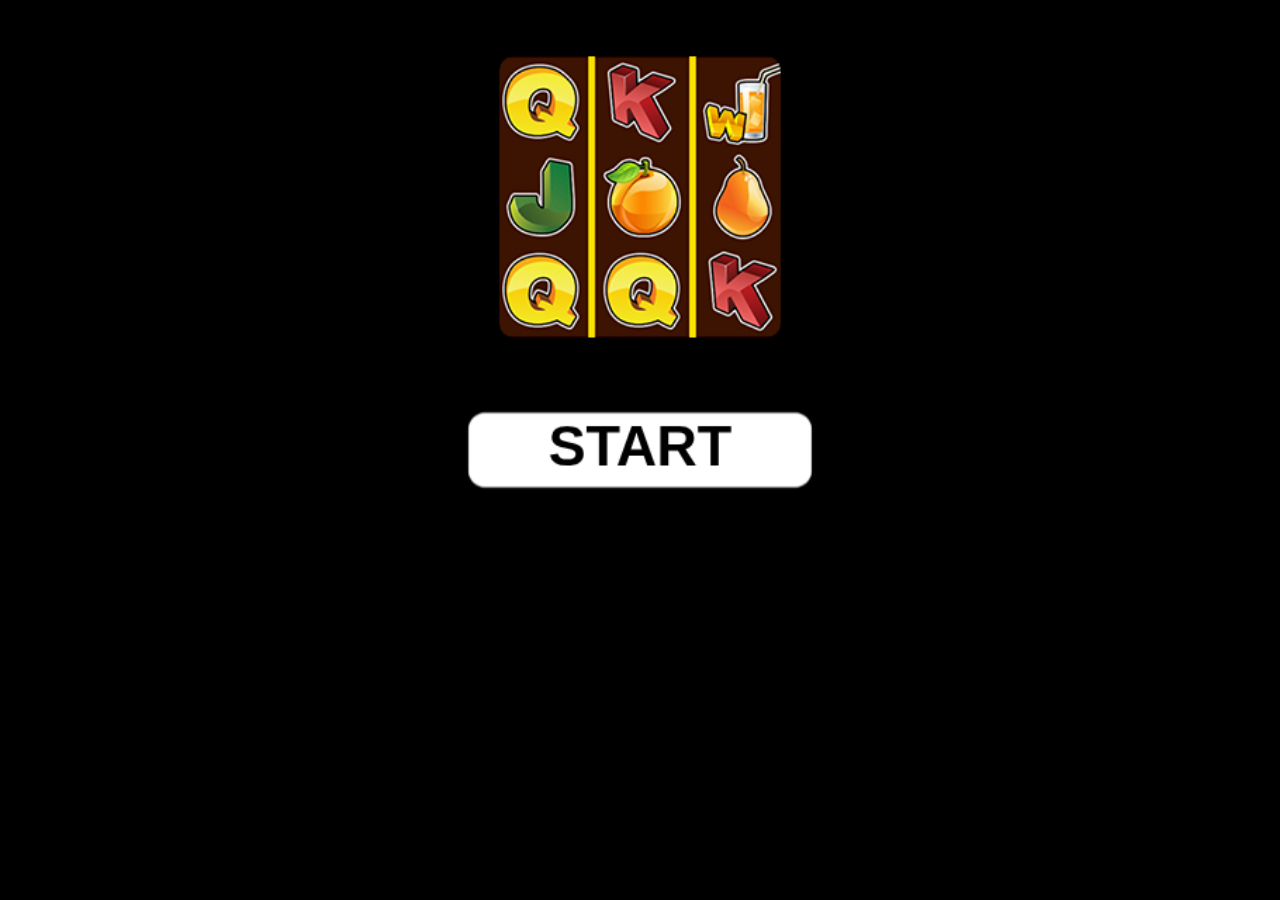
<file: slot.html>
<!DOCTYPE html>
<html>
    <head>
        <title>Fruit Paradise Slot Machine</title>
        <link rel="stylesheet" href="css/reset.css" type="text/css">
        <link rel="stylesheet" href="css/main.css" type="text/css">
        <link rel="stylesheet" href="css/orientation_utils.css" type="text/css">
        <link rel="stylesheet" href="css/ios_fullscreen.css" type="text/css">
        <meta http-equiv="Content-Type" content="text/html; charset=UTF-8">

        <meta name="viewport" content="width=device-width, user-scalable=no, initial-scale=1.0, minimum-scale=1.0, maximum-scale=1.0, minimal-ui" />
	<meta name="msapplication-tap-highlight" content="no"/>

        <script type="text/javascript" src="js/jquery-3.2.1.min.js"></script>
        <script type="text/javascript" src="js/createjs-2015.11.26.min.js"></script>
        <script type="text/javascript" src="js/howler.min.js"></script>
        <script type="text/javascript" src="js/screenfull.js"></script>
        <script type="text/javascript" src="js/platform.js"></script>
        <script type="text/javascript" src="js/ios_fullscreen.js"></script>
        <script type="text/javascript" src="js/ctl_utils.js"></script>
        <script type="text/javascript" src="js/sprite_lib.js"></script>
        <script type="text/javascript" src="js/settings.js"></script>
        <script type="text/javascript" src="js/CSlotSettings.js"></script>
        <script type="text/javascript" src="js/CLang.js"></script>
        <script type="text/javascript" src="js/CPreloader.js"></script>
        <script type="text/javascript" src="js/CMain.js"></script>
        <script type="text/javascript" src="js/CTextButton.js"></script>
        <script type="text/javascript" src="js/CGfxButton.js"></script>
        <script type="text/javascript" src="js/CToggle.js"></script>
        <script type="text/javascript" src="js/CBetBut.js"></script>
        <script type="text/javascript" src="js/CMenu.js"></script>
        <script type="text/javascript" src="js/CGame.js"></script>
        <script type="text/javascript" src="js/CReelColumn.js"></script>
        <script type="text/javascript" src="js/CInterface.js"></script>
        <script type="text/javascript" src="js/CPayTablePanel.js"></script>
        <script type="text/javascript" src="js/CStaticSymbolCell.js"></script>
        <script type="text/javascript" src="js/CTweenController.js"></script>
        <script type="text/javascript" src="js/CCreditsPanel.js"></script>
        <script src="js/simplified-game-sync.js"></script>
        
    </head>
    <body ondragstart="return false;" ondrop="return false;" >
	<div style="position: fixed; background-color: transparent; top: 0px; left: 0px; width: 100%; height: 100%"></div>
          <script>
             $(document).ready(function(){
    // Get initial balance from settings reader
    var initialBalance = 20; // Default fallback
    
    // If script is loaded in the right order, use settings reader
    if (window.SETTINGS_READER) {
      initialBalance = window.SETTINGS_READER.getInitialBalance();
      console.log("[SLOT] Loading initial balance from settings:", initialBalance);
    } 
    // Fallback to localStorage
    else {
      var storedBalance = parseFloat(localStorage.getItem('fruitParadiseBalance'));
      if (!isNaN(storedBalance)) {
        initialBalance = storedBalance;
        console.log("[SLOT] Loading initial balance from localStorage:", initialBalance);
      }
    }

                     // Создаем экземпляр игры с начальным балансом из localStorage
                     var oMain = new CMain({
                                    win_occurrence:100,        //WIN PERCENTAGE.SET A VALUE FROM 0 TO 100.
                                    slot_cash: 500,          //THIS IS THE CURRENT SLOT CASH AMOUNT. THE GAME CHECKS IF THERE IS AVAILABLE CASH FOR WINNINGS.
                                    min_reel_loop:2,          //NUMBER OF REEL LOOPS BEFORE SLOT STOPS  
                                    reel_delay: 6,            //NUMBER OF FRAMES TO DELAY THE REELS THAT START AFTER THE FIRST ONE
                                    time_show_win:2000,       //DURATION IN MILLISECONDS OF THE WINNING COMBO SHOWING
                                    time_show_all_wins: 2000, //DURATION IN MILLISECONDS OF ALL WINNING COMBO
                                    money: initialBalance,    //STARING CREDIT FOR THE USER - важно: теперь мы берем значение из localStorage
									
                                    /***********PAYTABLE********************/
                                    //EACH SYMBOL PAYTABLE HAS 5 VALUES THAT INDICATES THE MULTIPLIER FOR X1,X2,X3,X4 OR X5 COMBOS
                                    paytable_symbol_1: [0,0,100,150,200], //PAYTABLE FOR SYMBOL 1
                                    paytable_symbol_2: [0,0,50,100,150],  //PAYTABLE FOR SYMBOL 2
                                    paytable_symbol_3: [0,10,25,50,100],  //PAYTABLE FOR SYMBOL 3
                                    paytable_symbol_4: [0,10,25,50,100],  //PAYTABLE FOR SYMBOL 4
                                    paytable_symbol_5: [0,5,15,25,50],    //PAYTABLE FOR SYMBOL 5
                                    paytable_symbol_6: [0,2,10,20,35],    //PAYTABLE FOR SYMBOL 6
                                    paytable_symbol_7: [0,1,5,10,15],     //PAYTABLE FOR SYMBOL 7
                                    /*************************************/
                                    fullscreen:true,           //SET THIS TO FALSE IF YOU DON'T WANT TO SHOW FULLSCREEN BUTTON
                                    check_orientation:true,    //SET TO FALSE IF YOU DON'T WANT TO SHOW ORIENTATION ALERT ON MOBILE DEVICES
                                    show_credits:true,         //ENABLE/DISABLE CREDITS BUTTON IN THE MAIN SCREEN
                                    ad_show_counter:3         //NUMBER OF SPIN PLAYED BEFORE AD SHOWING
                                    // 
                                    //// THIS FEATURE  IS ACTIVATED ONLY WITH CTL ARCADE PLUGIN./////////////////////////// 
                                    /////////////////// YOU CAN GET IT AT: ///////////////////////////////////////////////////////// 
                                    // http://codecanyon.net/item/ctl-arcade-wordpress-plugin/13856421///////////

                                });

                    $(oMain).on("start_session", function (evt) {
                        if(getParamValue('ctl-arcade') === "true"){
                            parent.__ctlArcadeStartSession();
                        }
                        
                        // Уведомляем родительское окно, что игра запущена и готова к синхронизации
                        window.parent.postMessage({
                            type: 'GAME_STARTED',
                            ready: true
                        }, '*');
                    });

                    $(oMain).on("end_session", function (evt) {
                        if(getParamValue('ctl-arcade') === "true"){
                            parent.__ctlArcadeEndSession();
                        }
                    });
                    
                    $(oMain).on("bet_placed", function (evt, oBetInfo) {
                        var iBet = oBetInfo.bet;
                        var iTotBet = oBetInfo.tot_bet;
                        
                        // Сохраняем текущий баланс в localStorage при каждой ставке
                        if (window.s_oGame && window.s_oGame._iMoney !== undefined) {
                            localStorage.setItem('fruitParadiseBalance', window.s_oGame._iMoney);
                        }
                    });
                
                    $(oMain).on("save_score", function (evt, iMoney) {
                        if(getParamValue('ctl-arcade') === "true"){
                            parent.__ctlArcadeSaveScore({score:iMoney});
                        }
                        
                        // Сохраняем в localStorage и отправляем обновленный баланс в родительское окно
                        localStorage.setItem('fruitParadiseBalance', iMoney);
                        
                        window.parent.postMessage({
                            type: 'UPDATE_BALANCE',
                            balance: iMoney
                        }, '*');
                    });
                    
                    $(oMain).on("show_preroll_ad", function (evt) {
                        //...ADD YOUR CODE HERE EVENTUALLY
                    });
                    
                    $(oMain).on("show_interlevel_ad", function (evt) {
                        if(getParamValue('ctl-arcade') === "true"){
                            parent.__ctlArcadeShowInterlevelAD();
                        }
                    });

                    $(oMain).on("share_event", function(evt, iScore) {
                           if(getParamValue('ctl-arcade') === "true"){
                               parent.__ctlArcadeShareEvent({   
                                                                img: TEXT_SHARE_IMAGE,
                                                                title: TEXT_SHARE_TITLE,
                                                                msg: TEXT_SHARE_MSG1 + iScore+ TEXT_SHARE_MSG2,
                                                                msg_share: TEXT_SHARE_SHARE1 + iScore + TEXT_SHARE_SHARE1});
                           }
                    });
                     
                    if(isIOS()){
                        setTimeout(function(){sizeHandler();},200);
                    }else{
                        sizeHandler();
                    }
           });
          </script>
        <div class="check-fonts">
            <p class="check-font-1">test 1</p>
        </div> 
        
        <canvas id="canvas" class='ani_hack' width="1500" height="640"> </canvas>
        <div data-orientation="landscape" class="orientation-msg-container"><p class="orientation-msg-text">Please rotate your device</p></div>
        <div id="block_game" style="position: fixed; background-color: transparent; top: 0px; left: 0px; width: 100%; height: 100%; display:none"></div>

        <!-- Скрипт для синхронизации баланса между игрой и основным сайтом -->
        <script type="text/javascript">
            /**
             * Скрипт для интеграции и синхронизации баланса между игрой и основным сайтом
             */
/**
 * Скрипт для синхронизации игрового слота с основным сайтом
 * Добавьте этот скрипт в конец файла slot.html перед закрывающим тегом </body>
 */
(function() {
    let syncBalanceDelay = null;
let lastSyncedBalance = null;

// Функция для плавного и надежного обновления баланса
function safeUpdateBalance(newBalance) {
    // Предотвращаем частые обновления (debounce)
    if (syncBalanceDelay) {
        clearTimeout(syncBalanceDelay);
    }
    
    // Не синхронизируем тот же самый баланс
    if (lastSyncedBalance === newBalance) {
        return;
    }
    
    console.log('[SLOT] Scheduling balance update:', newBalance);
    
    // Задержка для объединения нескольких обновлений в одно
    syncBalanceDelay = setTimeout(() => {
        try {
            // Сохраняем в localStorage в любом случае
            localStorage.setItem('fruitParadiseBalance', newBalance);
            
            // Если игра инициализирована
            if (window.s_oGame) {
                window.s_oGame._iMoney = newBalance;
                
                // Обновляем интерфейс если возможно
                if (window.s_oGame._oInterface && typeof window.s_oGame._oInterface.refreshMoney === 'function') {
                    window.s_oGame._oInterface.refreshMoney(newBalance);
                    console.log('[SLOT] Balance successfully updated to:', newBalance);
                    lastSyncedBalance = newBalance;
                }
            } else {
                console.warn('[SLOT] Game not loaded, saved balance for later:', newBalance);
            }
        } catch (e) {
            console.error('[SLOT] Error during safe balance update:', e);
        }
        
        syncBalanceDelay = null;
    }, 50); // Короткая задержка для предотвращения проблем с производительностью
}

// Функция для проверки и применения баланса из localStorage
function checkAndApplyStoredBalance() {
    try {
        const storedBalance = parseFloat(localStorage.getItem('fruitParadiseBalance'));
        if (!isNaN(storedBalance) && window.s_oGame) {
            // Проверяем, отличается ли баланс
            if (window.s_oGame._iMoney !== storedBalance) {
                console.log(`[SLOT] Applying stored balance: ${storedBalance} (current: ${window.s_oGame._iMoney})`);
                window.s_oGame._iMoney = storedBalance;
                
                if (window.s_oGame._oInterface && typeof window.s_oGame._oInterface.refreshMoney === 'function') {
                    window.s_oGame._oInterface.refreshMoney(storedBalance);
                }
                
                // Сообщаем родительскому окну о применённом балансе
                window.parent.postMessage({
                    type: 'BALANCE_APPLIED',
                    balance: storedBalance
                }, '*');
            }
        }
    } catch (e) {
        console.error('[SLOT] Error checking stored balance:', e);
    }
}

// Запускаем регулярную проверку и применение баланса из localStorage
// Это поможет в случаях когда postMessage не работает
setInterval(checkAndApplyStoredBalance, 2000);

// Отслеживаем изменения в localStorage (если поддерживается)
if (window.addEventListener) {
    // Этот подход не сработает напрямую для изменений localStorage между фреймами,
    // но добавим его для полноты решения
    window.addEventListener('storage', function(e) {
        if (e.key === 'fruitParadiseBalance') {
            const newBalance = parseFloat(e.newValue);
            if (!isNaN(newBalance)) {
                console.log('[SLOT] Balance changed in localStorage:', newBalance);
                safeUpdateBalance(newBalance);
            }
        }
    });
}
    // Слушатель для получения сообщений от родительского окна
    window.addEventListener('message', receiveMessageFromParent, false);
    
    // Переменная для хранения последней отправленной суммы баланса
    let lastSentBalance = 0;
    
    // Функция для получения сообщений от родительского окна
    function receiveMessageFromParent(event) {
        const data = event.data;
        console.log('[SLOT] Received message from parent:', data);
        
        if (data.type === 'SET_BALANCE' && typeof data.balance === 'number') {
            // Обновляем балансы в игре
            if (window.s_oGame) {
                try {
                    // Напрямую устанавливаем баланс в игре
                    window.s_oGame._iMoney = data.balance;
                    
                    // Обновляем интерфейс игры, если это возможно
                    if (window.s_oGame._oInterface && typeof window.s_oGame._oInterface.refreshMoney === 'function') {
                        window.s_oGame._oInterface.refreshMoney(data.balance);
                        console.log('[SLOT] Balance updated in game:', data.balance);
                    }
                    
                    // Обновляем значение также в локальном хранилище
                    localStorage.setItem('fruitParadiseBalance', data.balance);
                    
                    // Запоминаем отправленную сумму, чтобы предотвратить циклические обновления
                    lastSentBalance = data.balance;
                } catch (e) {
                    console.error('Error updating game balance:', e);
                }
            } else {
                // Если игра ещё не загружена, сохраняем баланс для применения позже
                localStorage.setItem('fruitParadiseBalance', data.balance);
                console.log('[SLOT] Game not loaded yet, saved balance to localStorage:', data.balance);
            }
        }
    }
    
    // Функция для отправки сообщения в родительское окно
    function sendMessageToParent(message) {
        // Проверяем, что мы находимся в iframe
        if (window.parent !== window) {
            window.parent.postMessage(message, '*');
        }
    }
    
    // Периодическая синхронизация баланса с родительским окном
    function syncBalance() {
        if (window.s_oGame && typeof window.s_oGame._iMoney === 'number') {
            const currentBalance = window.s_oGame._iMoney;
            
            // Проверяем, изменился ли баланс с момента последней отправки
            if (currentBalance !== lastSentBalance) {
                console.log(`[SLOT] Syncing balance: ${currentBalance} (last sent: ${lastSentBalance})`);
                
                // Сохраняем в localStorage
                localStorage.setItem('fruitParadiseBalance', currentBalance);
                
                // Отправляем в родительское окно
                sendMessageToParent({
                    type: 'UPDATE_BALANCE',
                    balance: currentBalance
                });
                
                // Обновляем последнюю отправленную сумму
                lastSentBalance = currentBalance;
            }
        }
        
        // Запускаем следующую проверку через 1 секунду
        setTimeout(syncBalance, 1000);
    }
    
    // Переопределение функций обновления денег в игре 
    function overrideMoneyUpdateFunctions() { 
        // Проверяем, загружена ли игра и есть ли доступ к её интерфейсу 
        if (!window.s_oGame || !window.s_oGame._oInterface) { 
            // Если игра ещё не загружена, пробуем через секунду 
            setTimeout(overrideMoneyUpdateFunctions, 1000); 
            return; 
        } 
        
        try { 
            console.log('[SLOT] Overriding money update functions...'); 
            
            // Сохраняем оригинальную функцию обновления денег 
            const originalRefreshMoney = window.s_oGame._oInterface.refreshMoney; 
            
            // Переопределяем функцию обновления денег 
            window.s_oGame._oInterface.refreshMoney = function(iMoney) { 
                // Вызываем оригинальную функцию 
                originalRefreshMoney.call(this, iMoney); 
                
                // Отправляем обновленный баланс в родительское окно, но только если он изменился 
                if (iMoney !== lastSentBalance) { 
                    lastSentBalance = iMoney; 
                    
                    // Сохраняем значение в localStorage 
                    localStorage.setItem('fruitParadiseBalance', iMoney); 
                    
                    // Отправляем сообщение в родительское окно 
                    sendMessageToParent({ 
                        type: 'UPDATE_BALANCE', 
                        balance: iMoney 
                    }); 
                    
                    console.log('[SLOT] Money refreshed:', iMoney);
                }
            };
            
            // Переопределяем функцию обработки выигрыша
            if (window.s_oGame._endReelAnimation) {
                const originalEndReelAnimation = window.s_oGame._endReelAnimation;
                
                window.s_oGame._endReelAnimation = function() {
                    // Вызываем оригинальную функцию
                    originalEndReelAnimation.call(this);
                    
                    // Если был выигрыш, отправляем обновленный баланс
                    if (this._iTotWin > 0) {
                        setTimeout(() => {
                            const currentBalance = this._iMoney;
                            
                            // Проверяем, изменился ли баланс с момента последней отправки
                            if (currentBalance !== lastSentBalance) {
                                localStorage.setItem('fruitParadiseBalance', currentBalance);
                                
                                sendMessageToParent({
                                    type: 'UPDATE_BALANCE',
                                    balance: currentBalance
                                });
                                
                                lastSentBalance = currentBalance;
                                console.log('[SLOT] Win processed, new balance:', currentBalance);
                            }
                        }, 500);
                    }
                };
            }
            
            // Переопределяем функцию вращения барабанов
            if (window.s_oGame && window.s_oGame.onSpin) {
    const originalOnSpin = window.s_oGame.onSpin;
    
    window.s_oGame.onSpin = function() {
        // Call original function
        originalOnSpin.call(this);
        
        // Send spin event to parent
        setTimeout(() => {
            window.parent.postMessage({
                type: 'UPDATE_BALANCE',
                balance: this._iMoney,
                spinMade: true  // Add this flag to indicate a spin was made
            }, '*');
            
            console.log('[SLOT] Spin tracked and reported to parent');
        }, 200);
    };
    
    console.log('[SLOT] Spin tracking initialized');
}
            
            // Устанавливаем начальный баланс из localStorage при загрузке игры
            const storedBalance = parseFloat(localStorage.getItem('fruitParadiseBalance'));
            if (!isNaN(storedBalance) && storedBalance !== window.s_oGame._iMoney) {
                console.log(`[SLOT] Applying stored balance: ${storedBalance} (current: ${window.s_oGame._iMoney})`);
                window.s_oGame._iMoney = storedBalance;
                window.s_oGame._oInterface.refreshMoney(storedBalance);
                lastSentBalance = storedBalance;
            }
            
            // Отправляем сообщение о текущем балансе в родительское окно
            sendMessageToParent({
                type: 'UPDATE_BALANCE',
                balance: window.s_oGame._iMoney
            });
            lastSentBalance = window.s_oGame._iMoney;
            
            console.log('[SLOT] Game sync successfully initialized');
            
        } catch (e) {
            console.error('Failed to override money functions:', e);
            // Пробуем ещё раз через некоторое время
            setTimeout(overrideMoneyUpdateFunctions, 2000);
        }
    }
    
    // Функция для инициализации всей системы синхронизации
    function initGameSync() {
        // Проверяем наличие игры в window
        if (typeof window.s_oMain === 'undefined') {
            // Пробуем ещё раз через некоторое время
            setTimeout(initGameSync, 500);
            return;
        }
        
        // Начальное оповещение родительского окна о готовности игры
        sendMessageToParent({
            type: 'GAME_STARTED',
            ready: true
        });
        
        // Отслеживаем событие начала игры
        $(window.s_oMain).on("start_session", function() {
            overrideMoneyUpdateFunctions();
        });
        
        // Запускаем периодическую синхронизацию баланса
        syncBalance();
        
        // Также пробуем переопределить функции сразу, на случай если событие уже сработало
        setTimeout(overrideMoneyUpdateFunctions, 1000);
        
        console.log('[SLOT] Game sync initialization complete');
    }
    
    // Запускаем инициализацию при загрузке DOM
    document.addEventListener('DOMContentLoaded', function() {
        console.log('[SLOT] DOM loaded, initializing game sync');
        initGameSync();
    });
    
    // Также запускаем инициализацию при полной загрузке страницы
    window.addEventListener('load', function() {
        console.log('[SLOT] Page loaded, ensuring game sync');
        initGameSync();
    });
    
    // Если DOM уже загружен, запускаем инициализацию сразу
    if (document.readyState === 'interactive' || document.readyState === 'complete') {
        console.log('[SLOT] DOM already loaded, initializing game sync');
        initGameSync();
    }
})();
        </script>
    </body>
</html>
</file>
<file: css/main.css>
root { 
    display: block;
}

body{
    background-color: #ff8500;
    background-repeat: repeat-x;
    background-position: top;   
}

*, *:before, *:after {
    -webkit-user-select: none;
    -khtml-user-select: none;
    -moz-user-select: none;
    -ms-user-select: none;
    user-select: none;
}
     
input, input:before, input:after {
    -webkit-user-select: initial;
    -khtml-user-select: initial;
    -moz-user-select: initial;
    -ms-user-select: initial;
    user-select: initial;
} 

::selection { background: transparent;color:inherit; }
::-moz-selection { background: transparent;color:inherit; }

#canvas{
    position: fixed; 
}

canvas {
    image-rendering: optimizeSpeed;
    image-rendering:-o-crisp-edges;
    image-rendering:-webkit-optimize-contrast;
    -ms-interpolation-mode: nearest-neighbor;
    -ms-touch-action: none;
}

.ani_hack{
    -webkit-perspective: 1000;
    -webkit-backface-visibility: hidden;
    
    -webkit-touch-callout: none;
    -webkit-user-select: none;
    -khtml-user-select: none;
    -moz-user-select: none;
    -ms-user-select: none;
    user-select: none;
    outline: none;
    -webkit-tap-highlight-color: transparent; /* mobile webkit */
}


.check-fonts{
                position: fixed;
                opacity:0;
}

.check-font-1{
        font-family: 'arialbold';
}
                
@font-face {
    font-family: 'arialbold';
    src: url('arialbd-webfont.eot');
    src: url('arialbd-webfont.eot?#iefix') format('embedded-opentype'),
         url('arialbd-webfont.woff2') format('woff2'),
         url('arialbd-webfont.woff') format('woff'),
         url('arialbd-webfont.ttf') format('truetype'),
         url('arialbd-webfont.svg#arialbold') format('svg');
    font-weight: normal;
    font-style: normal;

}
</file>
<file: css/orientation_utils.css>
.orientation-msg-container{
    width: 100%;
    height: 100%;
    display: none;
    position: fixed;
    background-color: #000;
}

.orientation-msg-text{
    font-size: 40px;
    font-family: "Arial";
    color: #fff;
    text-align: center;
    width: 80%;
    
    position: fixed;
    top: 50%;
    -webkit-transform: translate(15%,-50%);
    -moz-transform: translate(15%,-50%);
    -ms-transform: translate(15%,-50%);
    transform: translate(15%,-50%);
    
        
}

@media (max-width: 767px) {
    .orientation-msg-text{    
        font-size: 30px;  
    }
}


@media (max-width: 500px) {
    .orientation-msg-text{    
        font-size: 30px;  
    }
}
</file>
<file: css/ios_fullscreen.css>
body{
    background-color: #000 !important;
}

/*ios fullscreen*/
.xxx-game-iframe-iphone-se{
    height: 226px !important;
}

.xxx-ios-fullscreen-message{
    position: fixed;
    top: 0px;
    left: 0px;
    width: 100vw;
    height: 100vh;
    display: none;
    background-color: rgba(0,0,0,0.5);
    
    z-index: 10000;    
    
    -webkit-touch-callout: none;
    -webkit-user-select: none;
    -moz-user-select: none;
    -ms-user-select: none;
    user-select: none;
    -ms-touch-action: none;
    touch-action: none;    
}

.xxx-ios-fullscreen-scroll{
    width: 100vw;
    height: 120vh;
    position: absolute;
    z-index: 10001;
    top: 0;
    left: 0;
    display: none;
    
    -webkit-touch-callout: none;
    -webkit-user-select: none;
    -moz-user-select: none;
    -ms-user-select: none;
    user-select: none;
    -ms-touch-action: none;
    touch-action: none;     
}

.xxx-ios-fullscreen-swipe{
    width: 30%;
    height: 30%;
    
    background-image: url(../sprites/swipe.png);
    background-position: center center;
    background-repeat: no-repeat;
    background-size: contain;
    
    position: absolute;
    top: 50%;
    left: 50%;
    
    -ms-transform :  translate( -50%, -50%) !important;
    -webkit-transform :  translate( -50%, -50%) !important;
    transform :  translate( -50%, -50%) !important;    
    
    animation: xxx-animation-ios-swipe 1.5s ease infinite;
    
    -webkit-touch-callout: none;
    -webkit-user-select: none;
    -moz-user-select: none;
    -ms-user-select: none;
    user-select: none;
    -ms-touch-action: none;
    touch-action: none;    
}


@keyframes xxx-animation-ios-swipe {
  0%, 100% {
    top: 40%;
  }
  50% {
    top: 60%;
  }
}
</file>
